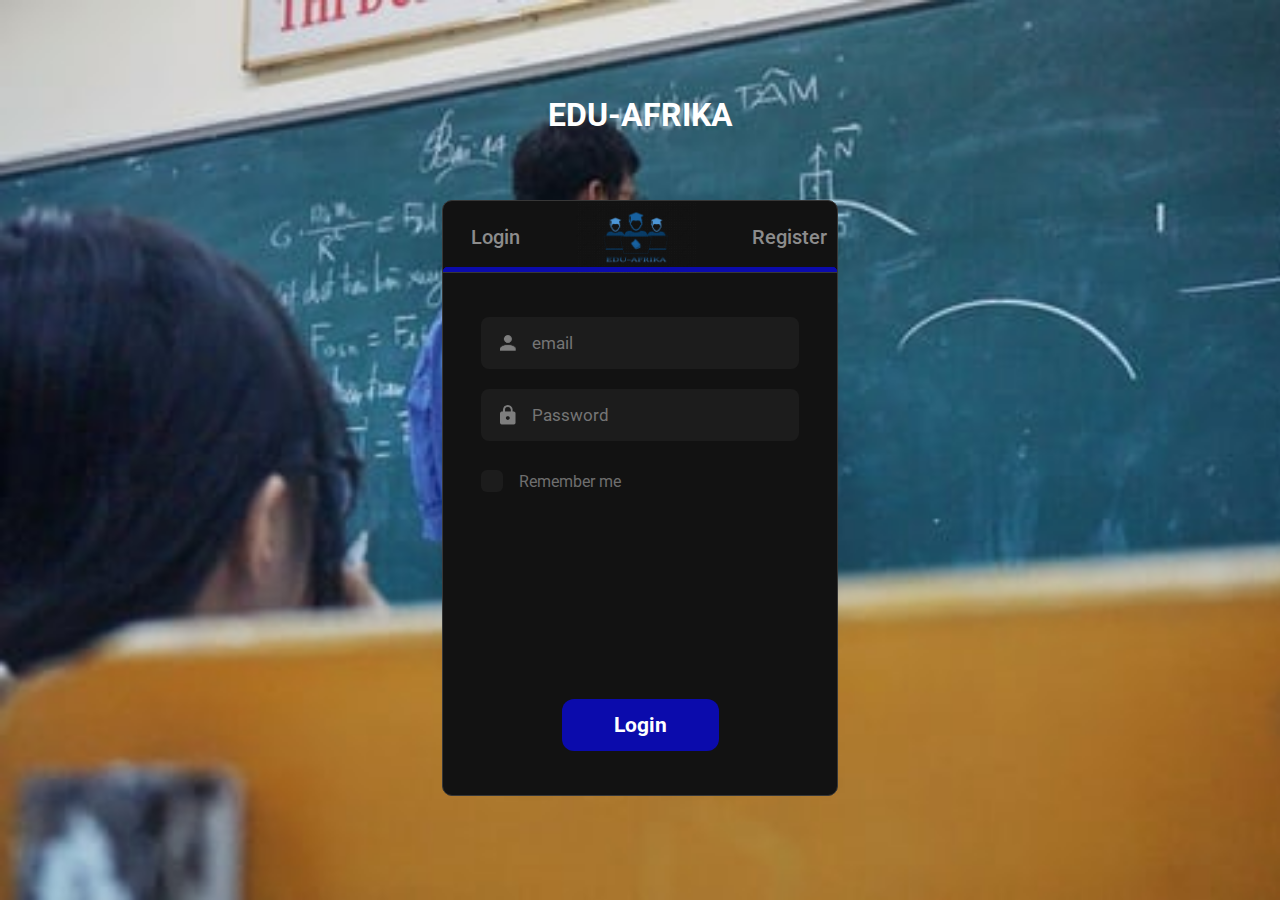
<file: loginregister/loginregister/index.html>
<!DOCTYPE html>
<html>
<head>
	<link href="https://fonts.googleapis.com/css?family=Roboto:400,500,700" rel="stylesheet">
	<link rel="stylesheet" type="text/css" href="css/style.css">
	<title>EDU-AFRIKA_FORM</title>
</head>
<body>
	<div class="align">	<a href="#" style="color:#fff">
		<h1>EDU-AFRIKA</h1> <br>
		
		</a> <br>
		
	
	
		<div class="card">
			
			<div class="head">
				<div></div>
				<a id="login"  href="#login">Login</a>
				<div>	<a href="#">		<img src="img/logo.png"  class="logo" alt="logo">
				</a></div>
				<a id="register" href="#register">Register</a>
				
			</div>
			
			<div class="tabs">
				<form id="login-form">
					<div class="inputs">
						<div class="input">
							<input placeholder="email" id="email" type="email">
							<img src="img/user.svg">
						</div>
						<div class="input">
							<input placeholder="Password" id="password" type="password">
							<img src="img/pass.svg">
						</div>
						<label class="checkbox">
							<input type="checkbox">
							<span>Remember me</span>
						</label>
					</div>
					<button id="login">Login</button>
				</form>
				<form id="register-form">
					<div class="inputs">
						<div class="input">
							<input placeholder="Email" id="reg-email" type="text">
							<img src="img/mail.svg">
						</div>
						<div class="input">
							<input placeholder="firstname" id="first-name" type="text">
							<img src="img/user.svg">
						</div>
						<div class="input">
							<input placeholder="lastname" id="last-name" type="text">
							<img src="img/user.svg">
						</div>

						<div class="input">
							<input placeholder="Password" id="reg-password" type="password">
							<img src="img/pass.svg">
						</div>
						<div class="input">
							<input placeholder="Username" id="cpassword" type="text">
							<img src="img/user.svg">
						</div>
						<div class="input" id="user-select-container">
							<select name="user-select" id="users">
								<option value="admin">Admin</option>
								<option value="teacher">Teacher</option>
								<option value="parent">Parent</option>
							</select>
						</div>
					</div>
					<button id="register">Register</button>
				</form>
			</div>
		</div>
	</div>
	<script src="js/index.js"></script>
</body>
</html>
</file>
<file: loginregister/loginregister/css/style.css>
* {
	box-sizing: border-box;
	margin: 0;
	padding: 0;
	text-decoration: none;
	font-family: "Roboto";
	outline: none;
	border: none;
	transition: all.8s;
}

html, body {
	height: 100%;
background-position: left;
	background-size: cover;
	background-image:url(../img/skoolbg2.jpeg);


}

.align {
	height: 100%;
	display: flex;
	align-items: center;
	justify-content: center;
	flex-direction: column;
	padding-bottom: 8px;
}
#users{
	width:20rem;
	font-weight: bold;
	height: 2rem;
}
.logo {
	width: 120px;
}

.card {
	margin-top: 28px;
	height: 100%;
	max-height: 596px;
	width: 396px;
	background: #121212;

	border: 1px solid #373737;
	border-radius: 10px;
	overflow: hidden;
	transition: max-height 0.2s;
}

.extend {
	max-height: 480px;
}

.head {
	width: 100%;
	display: flex;
	height: 72px;
	border-bottom: 1px solid #373737;
	justify-content: space-between;
}

.head a {
	height: 100%;
	padding: 0 28px;
	display: flex;
	align-items: center;
	justify-content: center;
	color: rgb(140,140,140);
	font-size: 20px;
	font-weight: 500;
}

.head  {
	position: relative;
	color: rgb(11, 11, 172);
	font-weight: 700;
}

.head :after {
	position: absolute;
	content: "";
	bottom: 0;
	left: 0;
	height: 5px;
	width: 100%;
	background: rgb(11, 11, 172);
	border-radius: 99px 99px 0 0;
}

.tabs {
	height: calc(100% - 72px);
	display: flex;
}

form {
	width: 100%;
	height: 100%;
	flex-shrink: 0;
	padding: 44px 38px;
	display: flex;
	flex-direction: column;
	justify-content: space-between;
	align-items: center;
	position: relative;
	right: 0;
	transition: right 0.2s;
}

.extend form {
	right: 100%;
}

.inputs {
	width: 100%;
	padding-top: -15px;

}

.input {
	position: relative;
	margin-bottom: 20px;
	width: 100%;
	display: flex;
	align-items: center;
}

.input input {
	width: 100%;
	font-size: 17px;
	background: #1C1C1C;
	border-radius: 8px;
	padding: 16px 18px 16px 51px;
	color: rgb(220,220,220);
}

.input img {
	width: 16px;
	position: absolute;
	left: 19px;
}

.checkbox {
	height: 40px;
	display: flex;
	align-items: center;
	position: relative;
	cursor: pointer;
}

.checkbox input {
	position: absolute;
	opacity: 0;
	height: 0;
	width: 0;
}

.checkbox span {
	display: flex;
	align-items: center;
	color: rgb(110,110,110);
	font-size: 16px;
	user-select: none;
}

.checkbox span:before {
	content: "";
	width: 22px;
	height: 22px;
	border-radius: 6px;
	margin-right: 16px;
	background-color: #1C1C1C;
}

.checkbox:hover input ~ span:before {
	background-color: rgb(50,50,50);
}

.checkbox input:checked ~ span:before {
	background-image: url(../img/checked.png);
	background-size: cover;
}

.card button {
	display: block;
	background: rgb(11, 11, 172);
	padding: 14px 52px;
	border-radius: 12px;
	color: #fff;
	font-weight: 700;
	font-size: 21px;
	cursor: pointer;
}
</file>
